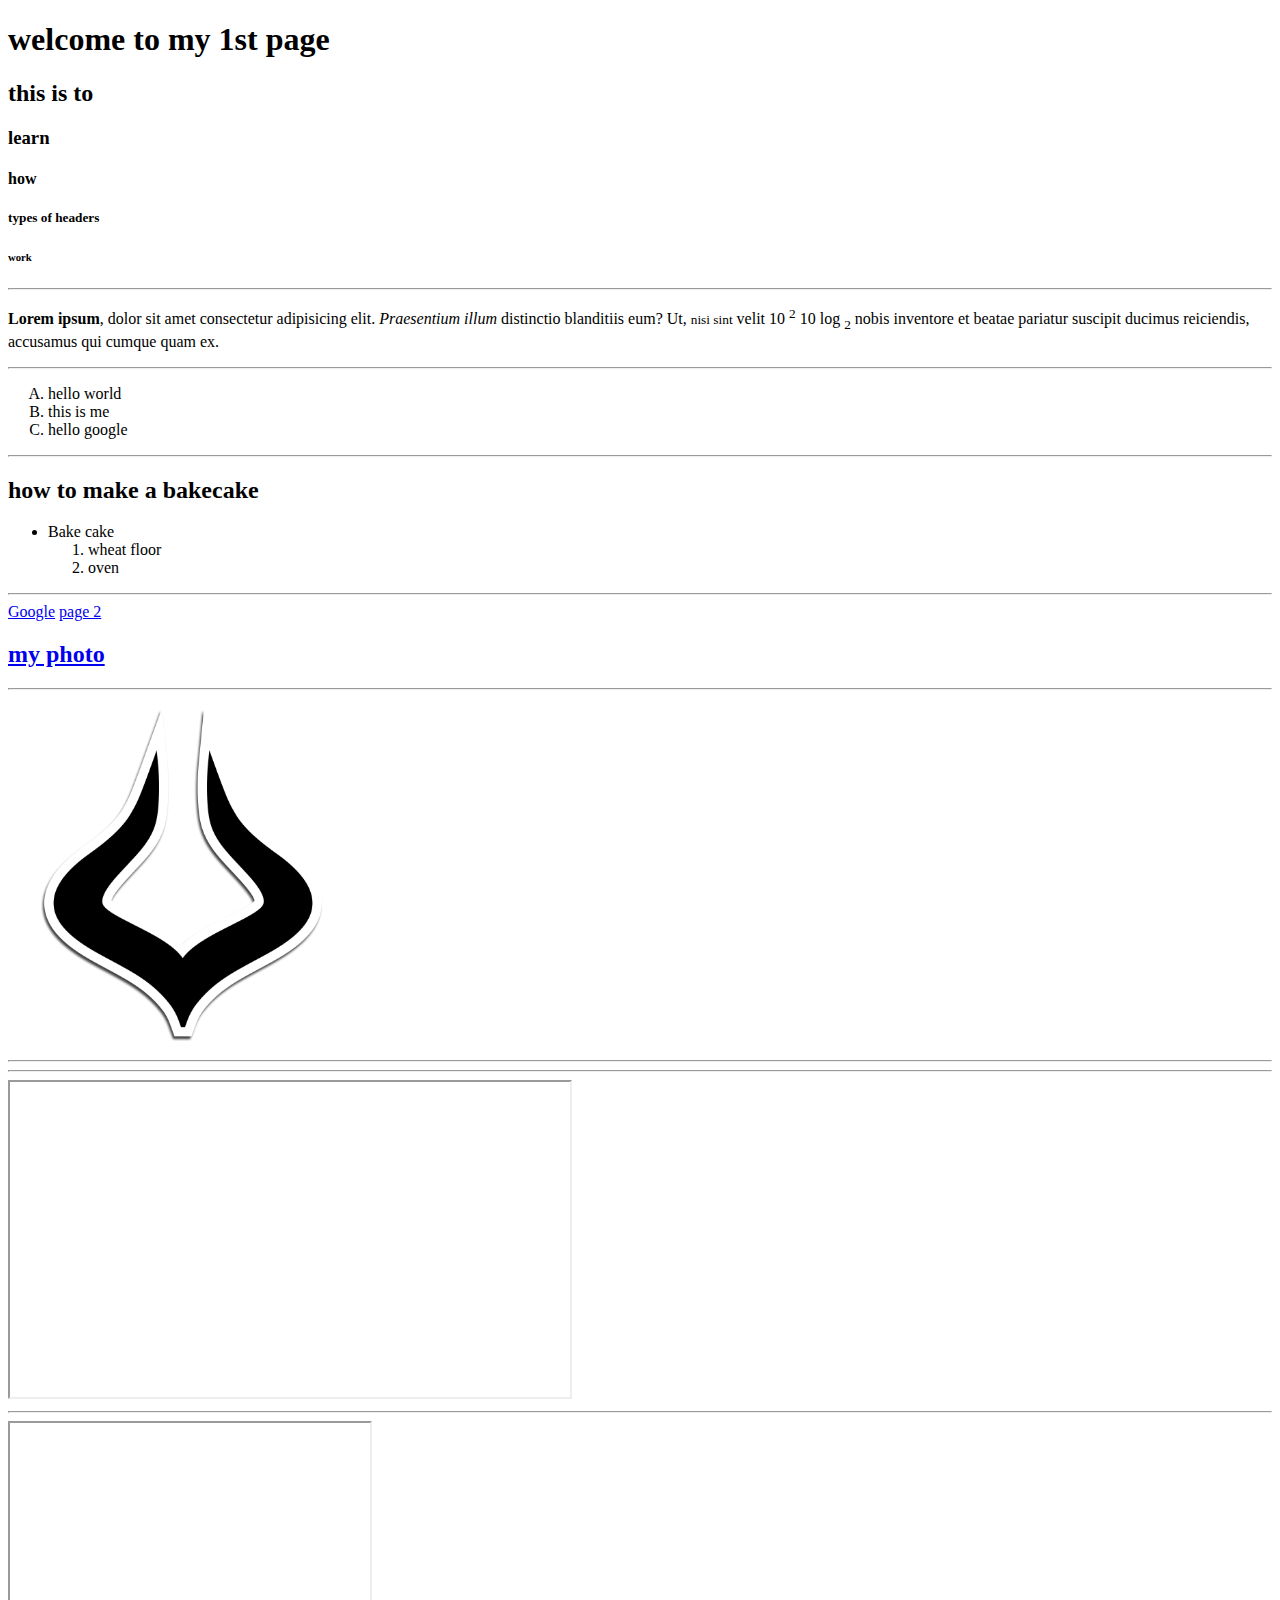
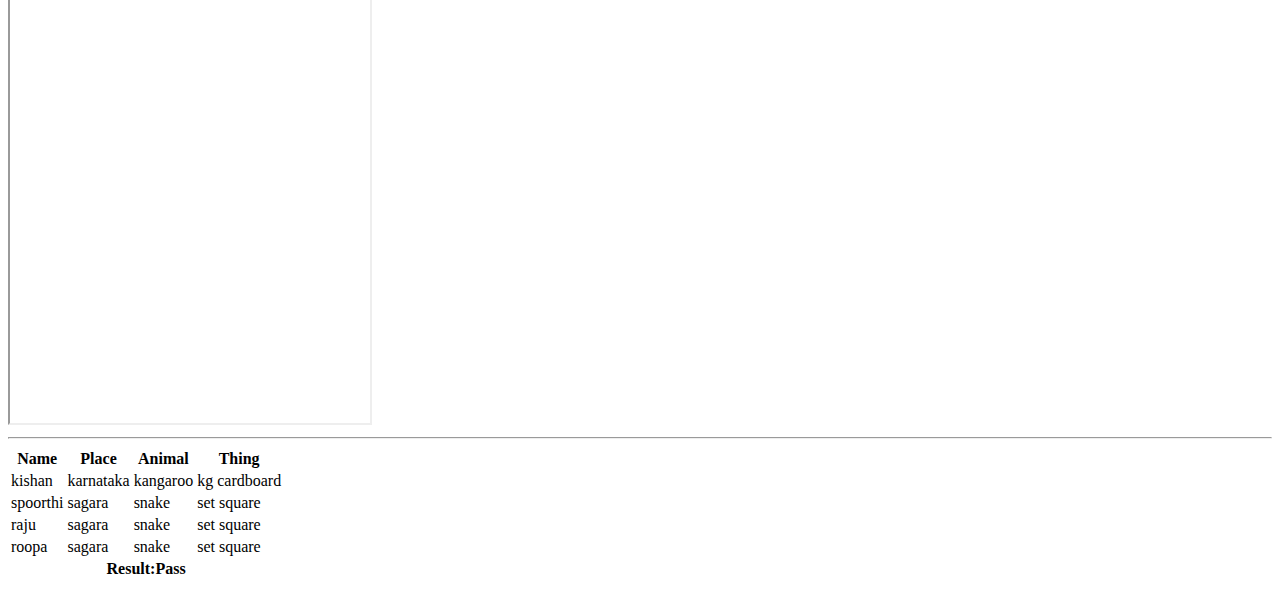
<file: index.html>
<!DOCTYPE html>
<html lang="en">
<head>
    <meta charset="UTF-8">
    <link rel="styles" href="styles/styles.css">
    <meta http-equiv="X-UA-Compatible" content="IE=edge">
    <meta name="viewport" content="width=device-width, initial-scale=1.0">
    <title>1st page</title>
</head>
<body>
    <h1>welcome to my 1st page</h1>
    
    <h2>this is to</h2>
    <h3>learn</h3>
    <h4>how </h4>
    <h5>types of headers </h5>
    <h6>work</h6>
    <hr>
    <p> <b>Lorem ipsum</b>, dolor sit amet consectetur adipisicing elit. <i>Praesentium illum</i> distinctio blanditiis eum? Ut, <small>nisi sint</small> velit 10 <sup>2</sup> 10 log <sub>2</sub> nobis inventore et beatae pariatur suscipit ducimus reiciendis, accusamus qui cumque quam ex.
    </p>
    <hr>
    <ol type="A">
        <li>hello world</li>
        <li>this is me</li>
        <li>hello google</li>
    </ol>
    <hr>
    <h2>how to make a bakecake</h2>
    <ul>
        <li>Bake cake</li>
            <ol>
                <li>wheat floor</li>
                <li>oven</li>
            </ol>
    </ul>
    <hr>
    <a href="https://www.google.com" target="_blank">Google</a>
    <a href="page2.html">page 2</a>
    <a href="notes/photo.png" target="_blank"><h2>my photo</h2></a>
    <!-- use br tag to display in new line -->
    <hr>
    <img src="notes/photo.png" alt="no image" width="350">
    <!-- alt is to display alternative text if it doesnt find the img location -->
    <hr>
    <!--video src="videos/file_example_MP4_480_1_5MG.mp4" alt="no video" width="600" controls loop mutate poster="notes/photo.jpg"-->
    <hr>
    <iframe width="560" height="315" src="https://www.youtube.com/embed/2QR11oDukn4" title="YouTube video player" frameborder="1" allow="accelerometer; autoplay; clipboard-write; encrypted-media; gyroscope; picture-in-picture" allowfullscreen></iframe>
    <hr>
    <iframe src="https://www.google.com" frameborder="1" width="360" height="600"></iframe>
    <hr>
    <table>
        <thead>
        <tr>
            <th>Name</th>
            <th>Place</th>
            <th>Animal</th>
            <th>Thing</th>
        </tr>
        </thead>
        <tbody>
            <tr>
                <td>kishan</td>
                <td>karnataka</td>
                <td>kangaroo</td>
                <td>kg cardboard</td>
            </tr>
            <tr>
                <td>spoorthi</td>
                <td>sagara</td>
                <td>snake</td>
                <td>set square</td>
            </tr>
            <tr>
                <td>raju</td>
                <td>sagara</td>
                <td>snake</td>
                <td>set square</td>
            </tr>
            <tr>
                 <td>roopa</td>
                 <td>sagara</td>
                <td>snake</td>
                <td>set square</td>
            </tr>
        </tbody>
        <tfoot>
            <th colspan="4"> Result:Pass</th>
        </tfoot>
    </table>


</body>
</html>
</file>
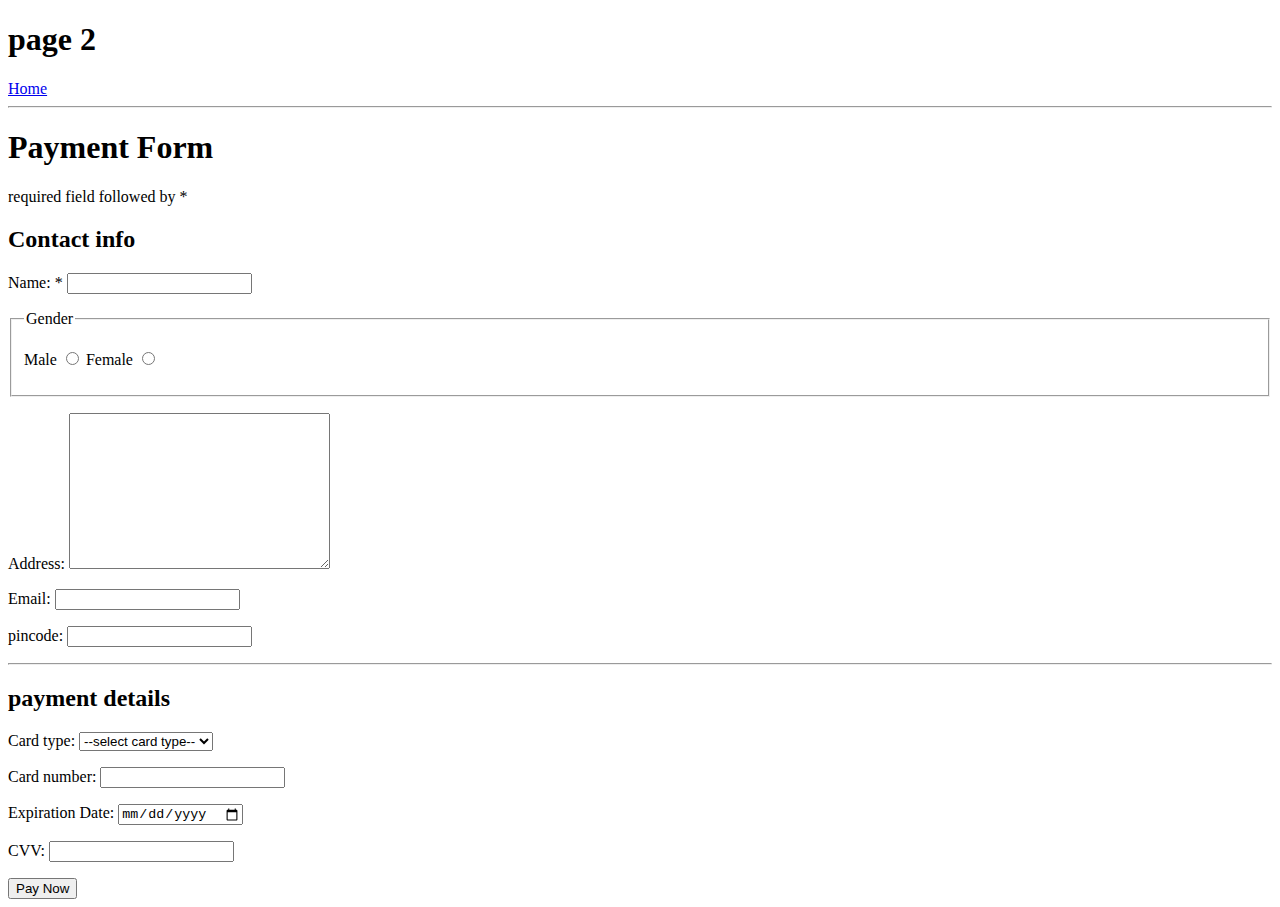
<file: page2.html>
<!DOCTYPE html>
<html lang="en">
<head>
    <meta charset="UTF-8">
    <meta http-equiv="X-UA-Compatible" content="IE=edge">
    <meta name="viewport" content="width=device-width, initial-scale=1.0">
    <title>page 2</title>
</head>
<body>
    <h1>page 2</h1>
    <a href="index.html">Home</a>
    <hr>
    <form action="">
        <h1>Payment Form</h1>
        <p>required field followed by *</p>
        <h2>Contact info</h2>
        <p>Name: * <input type="text" name="name" required></p>
        <fieldset>
            <legend>Gender</legend>
        <p>
            Male <input type="radio" name="gender" id="male">
            Female <input type="radio" name="gender" id="female">    
        </p>
    </fieldset>
    <p>Address: <textarea name="address" id="address" cols="30" rows="10"></textarea></p>
    <p>Email: <input type="email" name="email" id="email" ></p>
    <p>pincode: <input type="number" name="pincode" id="pincode"></p>
    <hr>
    <h2>payment details</h2>
    <p>Card type:
        <select name="card_type" id="card_type">
            <option value="">--select card type--</option>
            <option value="visa">visa</option>
            <option value="rupay">rupay</option>
        </select>
    </p>
    <p>
        Card number: <input type="number" name="card_number" id="card_number">
    </p>
    <p>
        Expiration Date: <input type="date" name="exp_date" id="exp_date">
    </p>
    <p>
        CVV: <input type="password" name="CVV" id="CVV">
    </p>
    <input type="submit" value="Pay Now"> 
    </form>
</body>
</html>
</file>
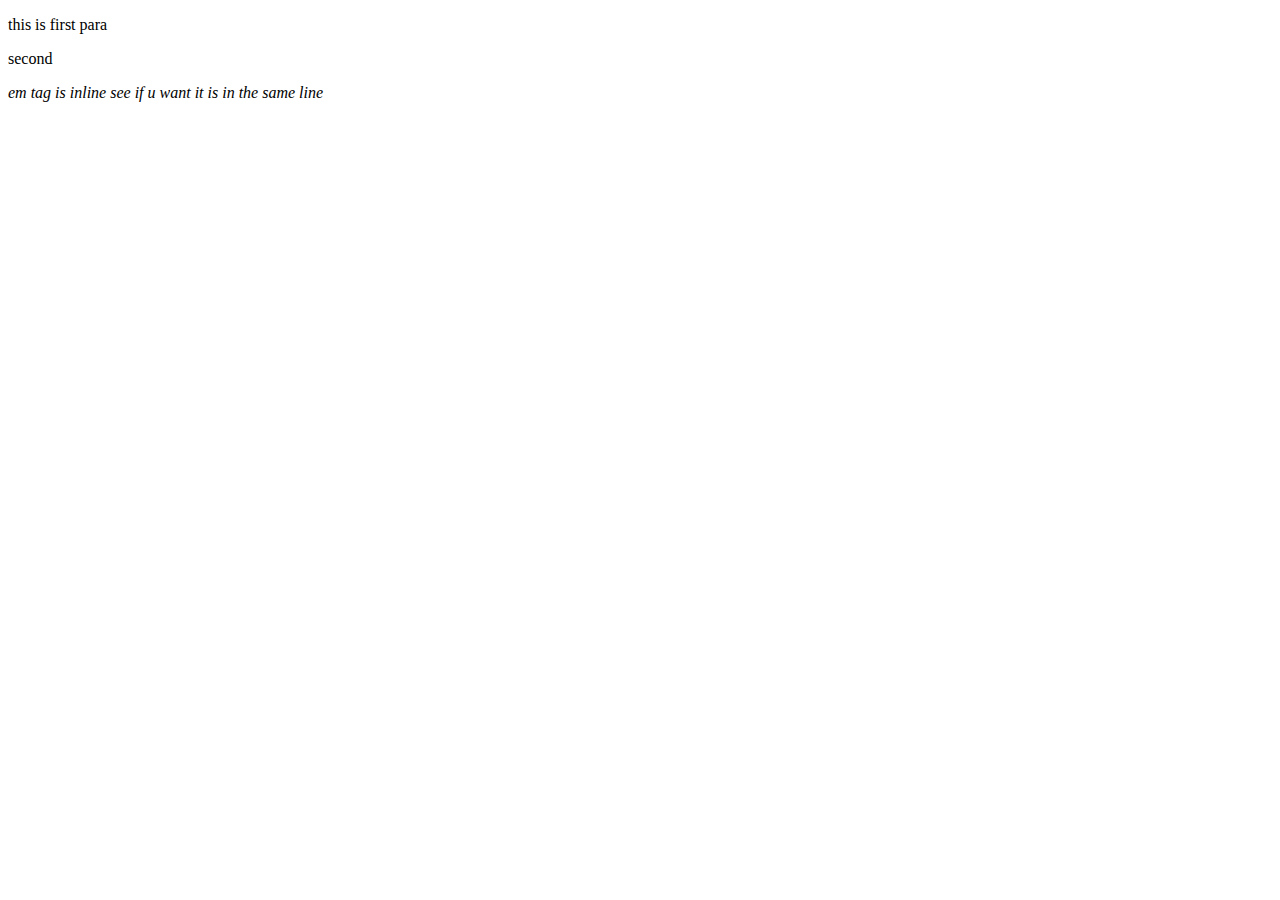
<file: page3.html>
<!DOCTYPE html>
<html lang="en">
<head>
    <meta charset="UTF-8">
    <meta http-equiv="X-UA-Compatible" content="IE=edge">
    <meta name="viewport" content="width=device-width, initial-scale=1.0">
    <title>page 3</title>
</head>
<body>
    <p>this is first para</p>
    <p>second</p>
    <em>em tag is inline</em>
    <em>see if u want it is in the same line</em>
</body>
</html>
</file>
<file: styles/styles.css>
* {
    box-sizing: border-box;
}

body {
    margin: 0px;
    font-family: -apple-system, BlinkMacSystemFont, 'Segoe UI', Roboto, Oxygen, Ubuntu, Cantarell, 'Open Sans', 'Helvetica Neue', sans-serif;
}

header h1 {
    text-align: center;
    font-size: 40px;
    color: rgb(22, 5, 5);
}

header h3 {
    text-align: center;
    font-size: 20px;
    color: rgb(163, 160, 248);
}

header {
    padding: 40px;
    background-color: rgb(17, 124, 143);
}

nav {
    background-color: #333;
    overflow: hidden;
}

nav a {
    text-decoration: none;
    padding: 20px;
    text-align: center;
    float: left;
    color: white;
}

main {
    background-color: white;
    text-align: center;
}

h2 {
    padding: 20px;
}

section:nth-child(even) {
    background-color: rgb(241, 241, 241);
}

section {
    min-height: 100vh;
}

video {
    padding: 10px;
}

iframe {
    height: 75vh;
}

img {
    padding: 10px;
}

section h5 {
    margin: 40px;
}

footer {
    background-color: #333;
    overflow: hidden;
}

footer a {
    text-decoration: none;
    padding: 20px;
    text-align: center;
    float: left;
    color: white;
}
</file>
